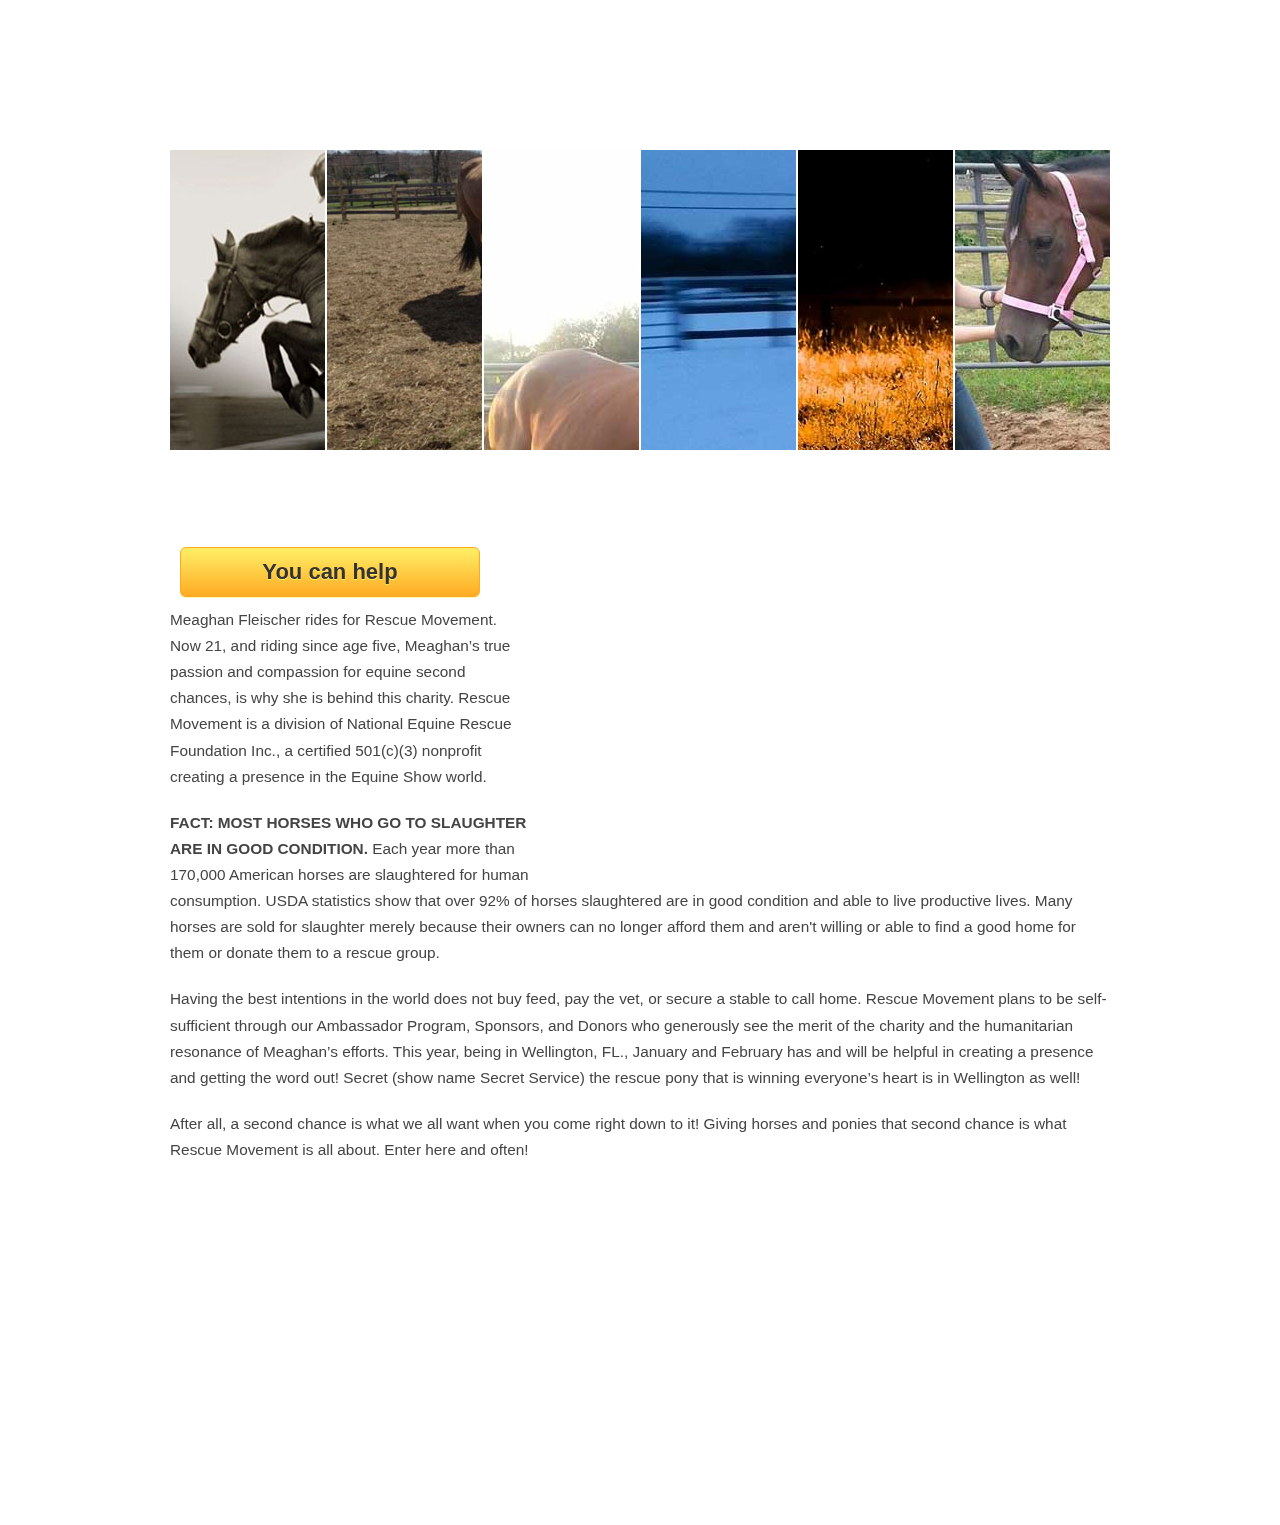
<file: web/index.html>
<!DOCTYPE HTML>
<html>

<head>
  <title>Rescue Movement, National Equine Rescue Foundation, Inc.</title>
  <meta name="description" content="Rescue Movement Helping the animals you love is Black &amp; White But, taking action is Golden! Become an Ambassador" />
  <meta name="keywords" content="rescue movement, ride for rescue movement, become an ambasssador, ambassador, horse, horse rescue, rescue, National Equine Rescue Foundation" />
  <meta http-equiv="content-type" content="text/html; charset=UTF-8" />
  <link rel="stylesheet" type="text/css" href="css/style.css" />
  <meta http-equiv="refresh" content="0; url=index.shtml" />
  <script type="text/javascript" src="js/modernizr-1.5.min.js"></script>
</head>

<body>
 
</body>
</html>
</file>
<file: web/css/style.css>
@font-face { 
  font-family: Yanone Kaffeesatz; 
    src: url('../fonts/YanoneKaffeesatz-Regular.eot'); 
    src: local("Yanone Kaffeesatz"), url('../fonts/YanoneKaffeesatz-Regular.ttf'); 
} 

@font-face { 
  font-family: News Cycle; 
    src: url('../fonts/NewsCycle-Regular.eot'); 
    src: local("News Cycle"), url('../fonts/NewsCycle-Regular.ttf'); 
} 

html { 
  height: 100%;
}

* { 
  margin: 0;
  padding: 0;
}

/* tell the browser to render HTML 5 elements as block */
article, aside, figure, footer, header, hgroup, nav, section { 
  display:block;
}

body { 
  font: normal .80em arial, sans-serif;
  background: #ffffff;
  color: #444;
}

p { 
  padding: 0 0 20px 0;
  line-height: 1.7em;
}

img { 
  border: 0;
}

h1, h2, h3, h4, h5, h6 { 
  color: #362C20;
  letter-spacing: 0em;
  padding: 0 0 5px 0;
}

h1, h2, h3 { 
  font: normal 140% arial, sans-serif;
  margin: 0 0 15px 0;
  padding: 15px 0 5px 0;
  color: #222;
}

h2 { 
  font-size: 160%;
  padding: 9px 0 5px 0;
}

h3 { 
  font-size: 140%;
  padding: 5px 0 0 0;
}

h4, h6 { 
  color: #00AAD5;
  padding: 0 0 5px 0;
  font: normal 160% 'News Cycle', arial, sans-serif;
}

h5, h6 { 
  color: #555;
  font: italic 95% arial, sans-serif;
  letter-spacing: normal;
  padding: 0 0 15px 0;
}

a, a:hover { 
  outline: none;
  text-decoration: underline;
  color: #EEB20F;
}

a:hover { 
  text-decoration: none;
}

blockquote { 
  margin: 20px 0; 
  padding: 10px 20px 0 20px;
  border: 1px solid #E5E5DB;
  background: #FFF;
}

ul { 
  margin: 2px 0 22px 17px;
}

ul li { 
  list-style-type: circle;
  margin: 0 0 6px 0; 
  padding: 0 0 4px 5px;
  line-height: 1.5em;
}

ol { 
  margin: 8px 0 22px 20px;
}

ol li { 
  margin: 0 0 11px 0;
}

.left { 
  float: left;
  width: auto;
  margin-right: 10px;
}

.right { 
  float: right; 
  width: auto;
  margin-left: 10px;
}

.center { 
  display: block;
  text-align: center;
  margin: 20px auto;
}

#main, nav, #container, #logo, #site_content, footer { 
  margin-left: auto; 
  margin-right: auto;
}

#main {
  margin: 5px auto;
  width: 940px;
  background: transparent;
  padding-bottom: 30px;
}


header { 
  background: transparent;
    height: 130px;
}

#logo { 
  width: 940px;
  height: 130px;
  background: transparent;
  color: #888;
  padding: 0;
  float: left;
}

#logo h1, #logo h2 { 
  font: normal 320% 'News Cycle', arial, sans-serif;
  border-bottom: 0;
  text-transform: none;
  margin: 0;
}

#logo_text h1, #logo_text h1 a, #logo_text h1 a:hover { 
  padding: 0;
  color: #444;
  text-decoration: none;
  float:right;
}

#logo_text h1 a .logo_colour { 
  color: #B30303;
}

#logo_text a:hover .logo_colour { 
  color: #444;
}

#logo_text h2 { 
  font-size: 160%;
  padding: 69 0 0 0;
  color: #222;
  float:right;
  font-weight:800;
  
}

nav { 
  height: 44px;
  width: 940px;
  float: right;
  margin: -20px auto 0 auto;
  color: #222;
  background: #ddd; /* Show a solid color for older browsers */
  background: -moz-linear-gradient(#fff, #ddd);
  background: -o-linear-gradient(#fff, #ddd);
  background: -webkit-linear-gradient(#fff, #ddd);
  -webkit-box-shadow: rgba(0, 0, 0, 0.2) 0px 2px 2px;
  -moz-box-shadow: rgba(0, 0, 0, 0.2) 0px 2px 2px;
  box-shadow: rgba(0, 0, 0, 0.2) 0px 2px 2px;
  border: 1px solid #eee;
  border-radius: 7px 7px 7px 7px;
  -moz-border-radius: 7px 7px 7px 7px;
  -webkit-border: 7px 7px 7px 7px;
} 

#site_content { 
  width: 940px;
  overflow: hidden;
  margin: 0px auto 0 auto;
  padding: 15px 0 15px 0;
} 

#sidebar_container { 
  float: right;
  width: 224px;
  margin: 25px 0 0 0;
}

.sidebar { 
  float: right;
  width: 200px;
  padding: 5px 20px;
  margin: 0 0 17px 0;
}
  
.sidebar h3, .content h1 { 
  padding: 0 15px 20px 0;
  font: 230% 'News Cycle', arial, sans-serif;
  text-shadow:  #FFF 1px 1px;
  margin: 0 1px;
  color: #444;
}

.sidebar h3 { 
  color: #444;
  font: 250% 'News Cycle', arial, sans-serif;
  padding: 0 15px 5px 0;
}

.sidebar ul { 
  margin: 0 0 15px 0;
} 

.sidebar li a, .sidebar li a:hover { 
  color: #555;
  text-decoration: none;
} 

.sidebar li a:hover { 
  text-decoration: underline;
} 

.sidebar_item, .content_item { 
  padding: 15px 0;
}

.content { 
  text-align: left;
  width: 670px;
  margin: 25px 0 0 0;
  float: left;
  font-size: 120%;
}
  
.content ul { 
  margin: 2px 0 22px 0px;
}

.content ul li, .sidebar ul li { 
  list-style-type: none;
  background: url(../images/bullet.png) no-repeat;
  margin: 0 0 0 0; 
  padding: 0 0 4px 28px;
  line-height: 1.5em;
}

footer { 
  width: 950px;
  font: 90% arial, sans-serif;
  height: 30px;
  padding: 5px 0 5px 0;
  text-align: center;
  background: #ddd; /* Show a solid color for older browsers */
  background: -moz-linear-gradient(#fff, #ddd);
  background: -o-linear-gradient(#fff, #ddd);
  background: -webkit-linear-gradient(#fff, #ddd);
  -webkit-box-shadow: rgba(0, 0, 0, 0.2) 0px 2px 2px;
  -moz-box-shadow: rgba(0, 0, 0, 0.2) 0px 2px 2px;
  box-shadow: rgba(0, 0, 0, 0.2) 0px 2px 2px;
  border: 1px solid #eee;
  border-radius: 7px 7px 7px 7px;
  -moz-border-radius: 7px 7px 7px 7px;
  -webkit-border: 7px 7px 7px 7px;
}

footer p { 
  line-height: 1.7em;
  padding: 0 0 10px 0;
}

footer a { 
  color: #222;
  text-decoration: none;
}

footer a:hover { 
  color: #222;
  text-shadow: none;
  text-decoration: underline;
}

.form_settings { 
  margin: 15px 0 0 0;
}

.form_settings p { 
  padding: 0 0 4px 0;
}

.form_settings span { 
  float: left; 
  width: 200px; 
  text-align: left;
}
  
.form_settings input, .form_settings textarea { 
  padding: 5px; 
  width: 299px; 
  font: 100% arial; 
  border: 1px solid #D5D5D5; 
  background: #FFF; 
  color: #47433F;
  border-radius: 7px 7px 7px 7px;
  -moz-border-radius: 7px 7px 7px 7px;
  -webkit-border: 7px 7px 7px 7px;  
}
  
.form_settings .submit { 
  font: 140% 'Yanone Kaffeesatz', arial, sans-serif; 
  border: 0; 
  width: 99px; 
  margin: 0 0 0 212px; 
  height: 33px;
  padding: 2px 0 3px 0;
  cursor: pointer; 
  background: #ddd; /* Show a solid color for older browsers */
  background: -moz-linear-gradient(#fff, #ddd);
  background: -o-linear-gradient(#fff, #ddd);
  background: -webkit-linear-gradient(#fff, #ddd);
  -webkit-box-shadow: rgba(0, 0, 0, 0.2) 0px 2px 2px;
  -moz-box-shadow: rgba(0, 0, 0, 0.2) 0px 2px 2px;
  box-shadow: rgba(0, 0, 0, 0.2) 0px 2px 2px;
  border: 1px solid #ddd;
  border-radius: 7px 7px 7px 7px;
  -moz-border-radius: 7px 7px 7px 7px;
  -webkit-border: 7px 7px 7px 7px;
  color: #222;
  text-shadow: 1px 1px #FFF;
}

.form_settings textarea, .form_settings select { 
  font: 100% arial; 
  width: 299px;
}

.form_settings select { 
  width: 310px;
}

.form_settings .checkbox { 
  margin: 4px 0; 
  padding: 0; 
  width: 14px;
  border: 0;
  background: none;
}

.separator { 
  width: 100%;
  height: 0;
  border-top: 1px solid #D9D5CF;
  border-bottom: 1px solid #FFF;
  margin: 0 0 20px 0;
}
  
table { 
  margin: 10px 0 30px 0;
}

table tr th, table tr td { 
  background: #BBB;
  color: #FFF;
  padding: 7px 4px;
  text-align: left;
}
  
table tr td { 
  background: #DDD;
  color: #444;
  border-top: 1px solid #FFF;
}

/* Image Transitions */
ul#images {
  margin: 0 15px 10px 0;
  padding: 0;
  list-style: none;
  position: relative;
}

ul#images li {
  display: block;
  overflow: hidden;
  padding: 0;
  float: left;
  width: 155px;
  height: 300px;
}


/* Configuration of menu width */
html body ul.sf-menu ul,html body ul.sf-menu ul li { 
  width: 200px;
}

html body ul.sf-menu ul ul { 
  margin: 0 0 0 200px;
}

/* Framework for proper showing/hiding/positioning */
ul.sf-menu,ul.sf-menu * { 
  margin: 0;
  padding: 0;
}

ul.sf-menu { 
  display: block;
  position: relative;
}
  
ul.sf-menu li { 
  display: block;
  list-style: none;
  float: left;
  position: relative;
}
  
ul.sf-menu li:hover { 
  visibility: inherit; /* fixes IE7 'sticky bug' */ 
}

ul.sf-menu a { 
  display: block;
  position: relative;
}
  
ul.sf-menu ul { 
  position: absolute;
  left: 0;
  width: 150px; 
  top: auto;
  left: -999999px;
}
  
ul.sf-menu ul a { 
  zoom: 1; /* IE6/7 fix */ 
}

ul.sf-menu ul li { 
  float: left; /* Must always be floated otherwise there will be a rogue 1px margin-bottom in IE6/7 */
  width: 150px;
}
  
ul.sf-menu ul ul { 
  top: 0;
  margin: 0 0 0 150px;
}

ul.sf-menu li:hover ul,ul.sf-menu li:focus ul,ul.sf-menu li.sf-hover ul, 
ul.sf-menu ul li:hover ul,ul.sf-menu ul li:focus ul,ul.sf-menu ul li.sf-hover ul,
ul.sf-menu ul ul li:hover ul,ul.sf-menu ul ul li:focus ul,ul.sf-menu ul ul li.sf-hover ul,
ul.sf-menu ul ul ul li:hover ul,ul.sf-menu ul ul ul li:focus ul,ul.sf-menu ul ul ul li.sf-hover ul { 
  left: auto;
}
  
ul.sf-menu li:hover ul ul,ul.sf-menu li:focus ul ul,ul.sf-menu li.sf-hover ul ul,
ul.sf-menu ul li:hover ul ul,ul.sf-menu ul li:focus ul ul,ul.sf-menu ul li.sf-hover ul ul,
ul.sf-menu ul ul li:hover ul ul,ul.sf-menu ul ul li:focus ul ul,ul.sf-menu ul ul li.sf-hover ul ul,
ul.sf-menu ul ul ul li:hover ul ul,ul.sf-menu ul ul ul li:focus ul ul,ul.sf-menu ul ul ul li.sf-hover ul ul { 
  left: -999999px;
}

/* autoArrows CSS */
span.sf-arrow { 
  width: 7px;
  height: 7px;
  position: absolute;
  top: 20px;
  right: 5px;
  display: block;
  background: url(../images/arrows-black.png) no-repeat 0 0;
  overflow: hidden; /* making sure IE6 doesn't overflow and expand the box */
  font-size: 1px;
}

ul ul span.sf-arrow { 
  right: 5px;
  top: 20px;
  background-position: 0 100%;
}

/* Theming the menu */
ul#nav { 
  float: left;
}

ul#nav ul { 
  background: #ddd;
  margin-top: 5px;
  padding-bottom: 15px;
}

ul#nav li a { 
  padding: 7px 25px 6px 25px;
  font: 170% 'Yanone Kaffeesatz', arial, sans-serif;
  text-shadow: 1px 1px #fff;
  text-decoration: none;
  color: #222;
  margin-right: 2px;
}

ul#nav li a:hover, ul#nav li a:focus, ul#nav li.selected a, ul#nav li.selected a:hover, ul#nav li.selected a:focus { 
  color: #EEB20F;
  text-shadow: none;
}

ul#nav ul li a { 
  color: #222;
}

ul#nav ul li a:hover { 
  color: #EEB20F;
  margin-right: 2px;
}



/* Image Transitions */
ul#images {
  margin: 0 15px 10px 0;
  padding: 0;
  position: relative;
}

ul#images li {
  display: block;
  overflow: hidden;
  padding: 0;
  float: left;
  width: 155px;
  height: 300px;
  list-style: none;
}

.help-button {
  -moz-box-shadow: 0px 1px 0px 0px #fff6af;
  -webkit-box-shadow: 0px 1px 0px 0px #fff6af;
  box-shadow: 0px 1px 0px 0px #fff6af;
  background:-webkit-gradient(linear, left top, left bottom, color-stop(0.05, #ffec64), color-stop(1, #ffab23));
  background:-moz-linear-gradient(top, #ffec64 5%, #ffab23 100%);
  background:-webkit-linear-gradient(top, #ffec64 5%, #ffab23 100%);
  background:-o-linear-gradient(top, #ffec64 5%, #ffab23 100%);
  background:-ms-linear-gradient(top, #ffec64 5%, #ffab23 100%);
  background:linear-gradient(to bottom, #ffec64 5%, #ffab23 100%);
  filter:progid:DXImageTransform.Microsoft.gradient(startColorstr='#ffec64', endColorstr='#ffab23',GradientType=0);
  background-color:#ffec64;
  -moz-border-radius:6px;
  -webkit-border-radius:6px;
  border-radius:6px;
  border:1px solid #ffaa22;
  display:inline-block;
  cursor:pointer;
  color:#333333;
  font-family:Arial;
  font-size:22px;
  font-weight:bold;
  padding:6px 24px;
  text-decoration:none;
  text-shadow:0px 1px 0px #ffee66;
  margin: 10px;
  height: 50px;
  width: 300px;
}
.help-button:hover {
  background:-webkit-gradient(linear, left top, left bottom, color-stop(0.05, #ffab23), color-stop(1, #ffec64));
  background:-moz-linear-gradient(top, #ffab23 5%, #ffec64 100%);
  background:-webkit-linear-gradient(top, #ffab23 5%, #ffec64 100%);
  background:-o-linear-gradient(top, #ffab23 5%, #ffec64 100%);
  background:-ms-linear-gradient(top, #ffab23 5%, #ffec64 100%);
  background:linear-gradient(to bottom, #ffab23 5%, #ffec64 100%);
  filter:progid:DXImageTransform.Microsoft.gradient(startColorstr='#ffab23', endColorstr='#ffec64',GradientType=0);
  background-color:#ffab23;
}
.help-button:active {
  position:relative;
  top:1px;
}
</file>
